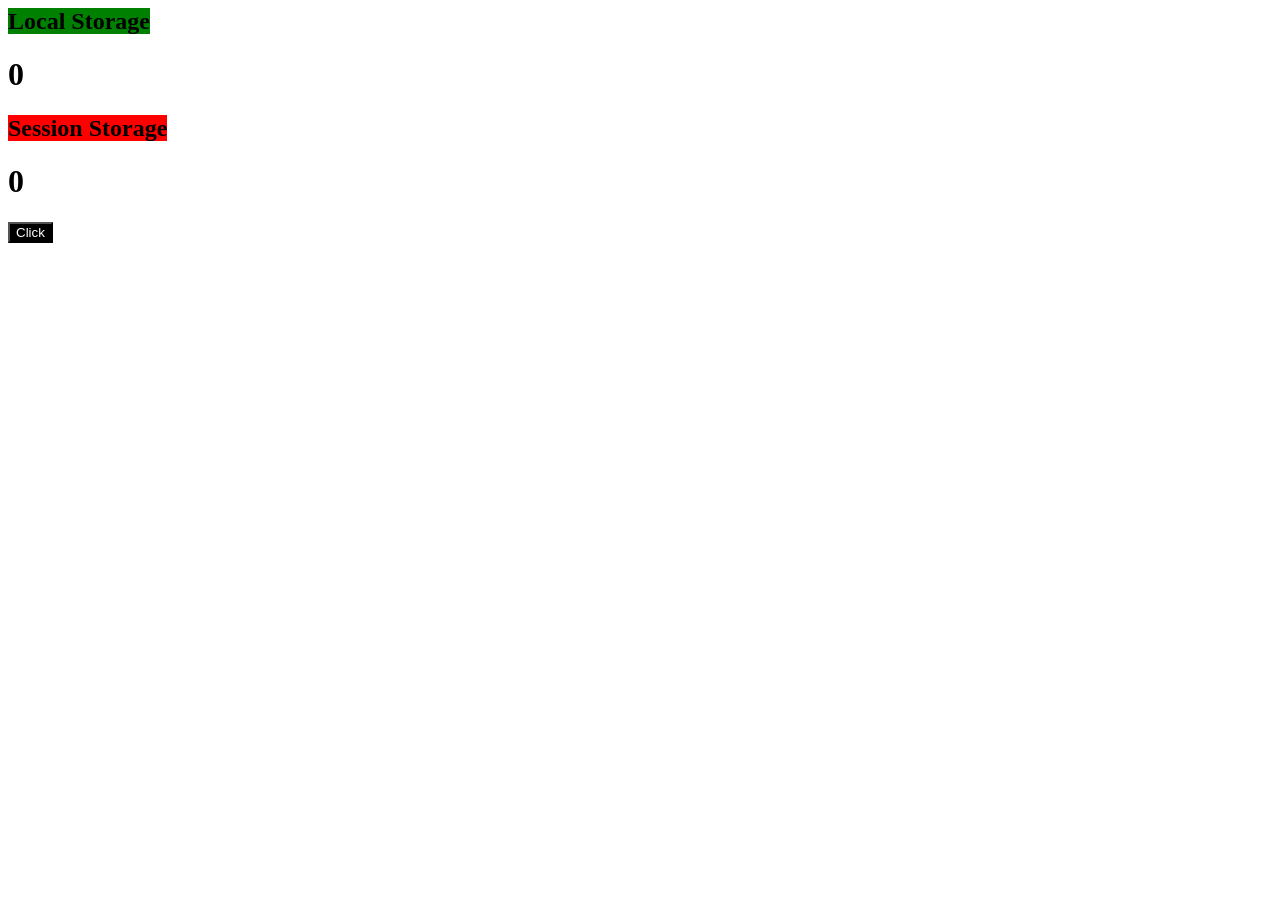
<file: assignment-4/assignment4.html>
<!DOCTYPE html>
<html lang="en">
<head>
    
    <title>Document</title>
    
    
</head>

<body>
    
    <div style="display: inline-block;">
        <h2 style="background-color: green; display: inline;" >Local Storage</h2>
        <h1 id="p1"></h1>
        <h2 style="background-color: red; display: inline;">Session Storage</h2>
        <h1 id="p2"></h1>
        <button style="background-color: black; color:white;">Click</button>
    </div>

    <script src="assignment4.js">
        
      </script>
</body>
</html>
</file>
